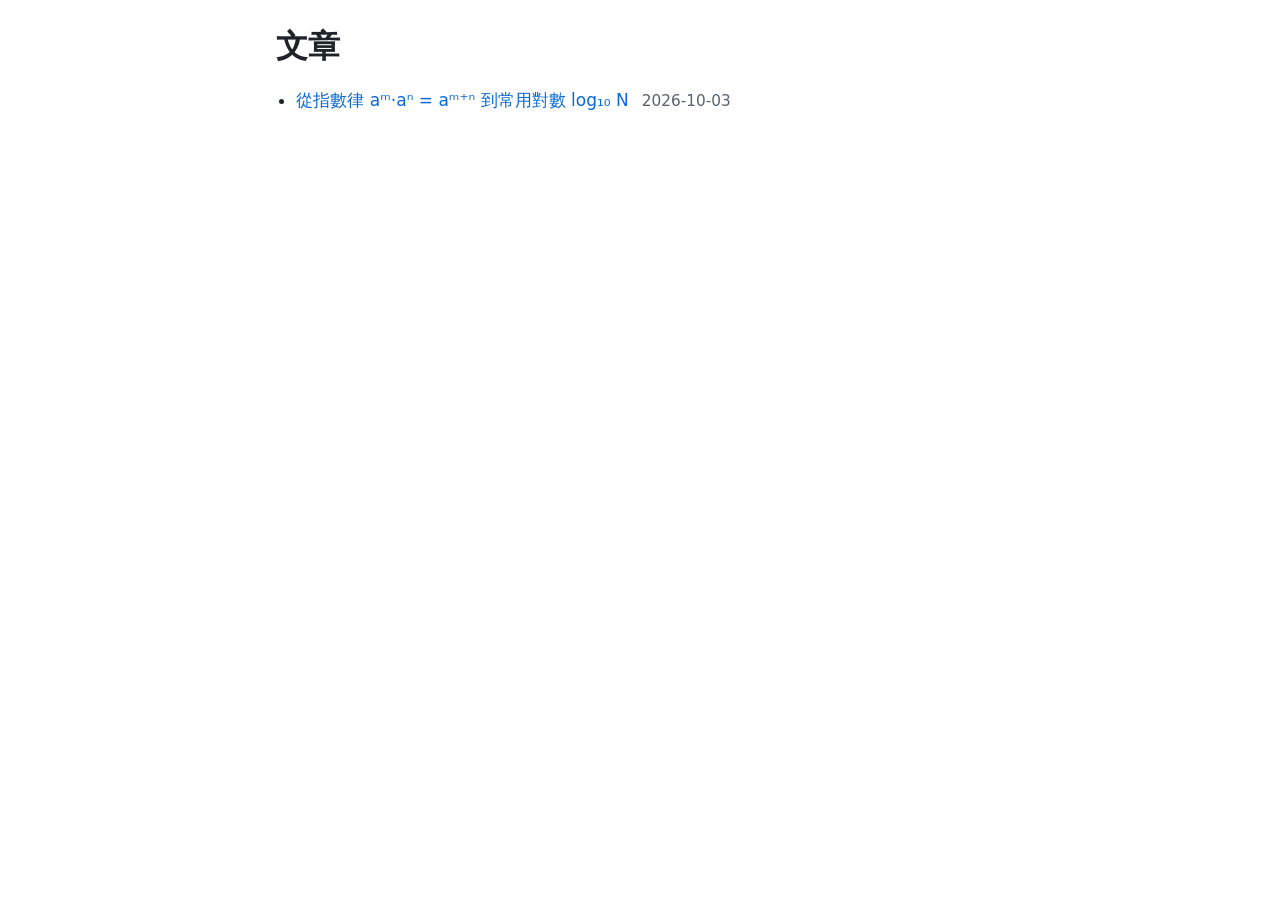
<file: index.html>
<!doctype html>
<html lang="zh-Hant-TW">
<head>
<meta charset="utf-8">
<meta name="viewport" content="width=device-width, initial-scale=1">
<title>文章</title>
<link rel="stylesheet" href="assets/style.css">
</head>
<body>
<article>
<h1>文章</h1>
<ul class="toc">
<!-- 新文章加在最上面：<li><a href="目錄名/">標題</a> <time>日期</time></li> -->
<li><a href="power-to-log/">從指數律 aᵐ·aⁿ = aᵐ⁺ⁿ 到常用對數 log₁₀ N</a> <time>2026-10-03</time></li>
</ul>
</article>
</body>
</html>
</file>
<file: assets/style.css>
:root { --fg:#1f2328; --muted:#59636e; --bg:#ffffff; --line:#d1d9e0; --quote:#f6f8fa; --link:#0969da; }
@media (prefers-color-scheme: dark) {
  :root { --fg:#e6edf3; --muted:#9198a1; --bg:#0d1117; --line:#3d444d; --quote:#151b23; --link:#4493f8; }
}
* { box-sizing: border-box; }
body { margin:0; background:var(--bg); color:var(--fg);
  font-family: system-ui, -apple-system, "Segoe UI", "Noto Sans TC", "Microsoft JhengHei", sans-serif;
  line-height:1.8; font-size:17px; }
nav, article { max-width: 760px; margin: 0 auto; padding: 0 16px; }
nav { padding-top: 16px; font-size: 15px; }
article { padding-bottom: 64px; }
a { color: var(--link); text-decoration: none; }
a:hover { text-decoration: underline; }
h1 { font-size: 1.9em; line-height:1.3; margin: 0.8em 0 0.2em; }
h1 + p { color: var(--muted); margin-top: 0; }
h2 { font-size: 1.4em; margin-top: 2em; padding-bottom: .3em; border-bottom: 1px solid var(--line); }
h3 { font-size: 1.15em; margin-top: 1.6em; }
blockquote { margin: 1em 0; padding: .6em 1em; background: var(--quote); border-left: 4px solid var(--link); border-radius: 4px; }
blockquote p { margin: 0; }
.math { overflow-x: auto; overflow-y: hidden; padding: .2em 0; }
pre { overflow-x: auto; }
table { border-collapse: collapse; width: 100%; display: block; overflow-x: auto; }
th, td { border: 1px solid var(--line); padding: .4em .7em; text-align: left; }
th { background: var(--quote); }
.toc { padding-left: 1.2em; }
.toc time { color: var(--muted); font-size: .9em; margin-left: .5em; }

/* ── 互動動畫（assets/anim.js） ─────────────────────────────────────── */
:root { --card:#f8fafc; --chip:#dbe4ff; --chip-fg:#1c3d8a; --accent:#e8590c; --accent2:#1c7ed6; }
@media (prefers-color-scheme: dark) {
  :root { --card:#11161d; --chip:#1e2f57; --chip-fg:#c5d4ff; }
}
.widget { margin: 1.4em 0; padding: 14px 16px; border: 1px solid var(--line); border-radius: 10px; background: var(--card); }
.w-title { font-weight: 600; font-size: .95em; color: var(--muted); margin-bottom: 8px; }
.w-ctrl { display: flex; flex-wrap: wrap; gap: 8px; align-items: center; margin-top: 10px; }
.w-btn { font: inherit; font-size: .9em; padding: 4px 12px; border: 1px solid var(--line); border-radius: 6px;
  background: var(--bg); color: var(--fg); cursor: pointer; }
.w-btn:hover:not(:disabled) { border-color: var(--link); }
.w-btn:disabled { opacity: .4; cursor: default; }
.w-count { font-size: .85em; color: var(--muted); min-width: 3.5em; text-align: center; }
.w-eq { overflow-x: auto; overflow-y: hidden; min-height: 2.6em; }
.w-note, .st-note { color: var(--muted); font-size: .95em; min-height: 1.7em; }
.st-line { display: none; overflow-x: auto; overflow-y: hidden; opacity: .45; transition: opacity .3s; }
.st-line .katex-display { margin: .35em 0; }
.st-line.shown { display: block; }
.st-line.current { opacity: 1; animation: rise .45s ease-out; }
@keyframes rise { from { opacity: 0; transform: translateY(8px); } to { opacity: 1; transform: none; } }
.chips { display: flex; flex-wrap: wrap; gap: 6px; min-height: 40px; align-items: center; }
.chips.empty::before { content: '（沒有任何數字）'; color: var(--muted); font-size: .9em; }
.chip { width: 34px; height: 34px; border-radius: 8px; display: inline-flex; align-items: center; justify-content: center;
  font-weight: 600; background: var(--chip); color: var(--chip-fg); position: relative; transition: background .3s, color .3s, transform .3s; }
.chip.pop { animation: pop .35s ease-out; }
@keyframes pop { from { transform: scale(.2); opacity: 0; } to { transform: none; opacity: 1; } }
.chip.lit { background: var(--accent); color: #fff; transform: translateY(-3px); }
.chip[data-n]::after { content: attr(data-n); position: absolute; top: -9px; right: -7px; font-size: 11px; line-height: 16px;
  min-width: 16px; padding: 0 3px; border-radius: 8px; background: var(--fg); color: var(--bg); text-align: center; }
.groups { display: flex; flex-wrap: wrap; align-items: flex-end; gap: 10px; transition: gap .5s; }
.group { border: 2px dashed var(--line); border-radius: 10px; padding: 6px 8px 8px; transition: border-color .5s, padding .5s; }
.group-label { text-align: center; font-size: .9em; height: 1.6em; transition: opacity .4s; }
.group-op { width: 1em; text-align: center; font-size: 1.3em; color: var(--muted); padding-bottom: 12px; overflow: hidden;
  transition: opacity .4s, width .5s; }
.groups.merged { gap: 6px; }
.groups.merged .group { border-color: transparent; padding-left: 0; padding-right: 0; }
.groups.merged .group-label, .groups.merged .group-op { opacity: 0; }
.groups.merged .group-op { width: 0; }
.w-slider { display: flex; align-items: center; gap: 8px; flex-wrap: wrap; font-size: .95em; }
.w-slider b { min-width: 3.2em; }
.w-slider input { width: min(320px, 70vw); accent-color: var(--accent); }
.w-presets { display: flex; flex-wrap: wrap; gap: 6px; }
.ruler { position: relative; height: 64px; margin: 6px 10px 18px; }
.ruler::before { content: ''; position: absolute; left: 0; right: 0; top: 20px; height: 2px; background: var(--line); }
.tick { position: absolute; top: 15px; width: 1px; height: 12px; background: var(--line); }
.tick.major { top: 10px; height: 22px; background: var(--muted); }
.tick-label { position: absolute; top: 22px; left: 50%; transform: translateX(-50%); font-size: .8em; color: var(--muted); white-space: nowrap; }
.bar { position: absolute; left: 0; top: 54px; height: 10px; display: flex; width: 100%; }
.bar-int { background: var(--accent2); border-radius: 5px 0 0 5px; height: 100%; }
.bar-frac { background: var(--accent); border-radius: 0 5px 5px 0; height: 100%; }
.marker { position: absolute; top: 14px; width: 14px; height: 14px; margin-left: -7px; border-radius: 50%;
  background: var(--accent); box-shadow: 0 0 0 3px var(--bg); }
@media (prefers-reduced-motion: reduce) { .widget * { animation: none !important; transition: none !important; } }
</file>
